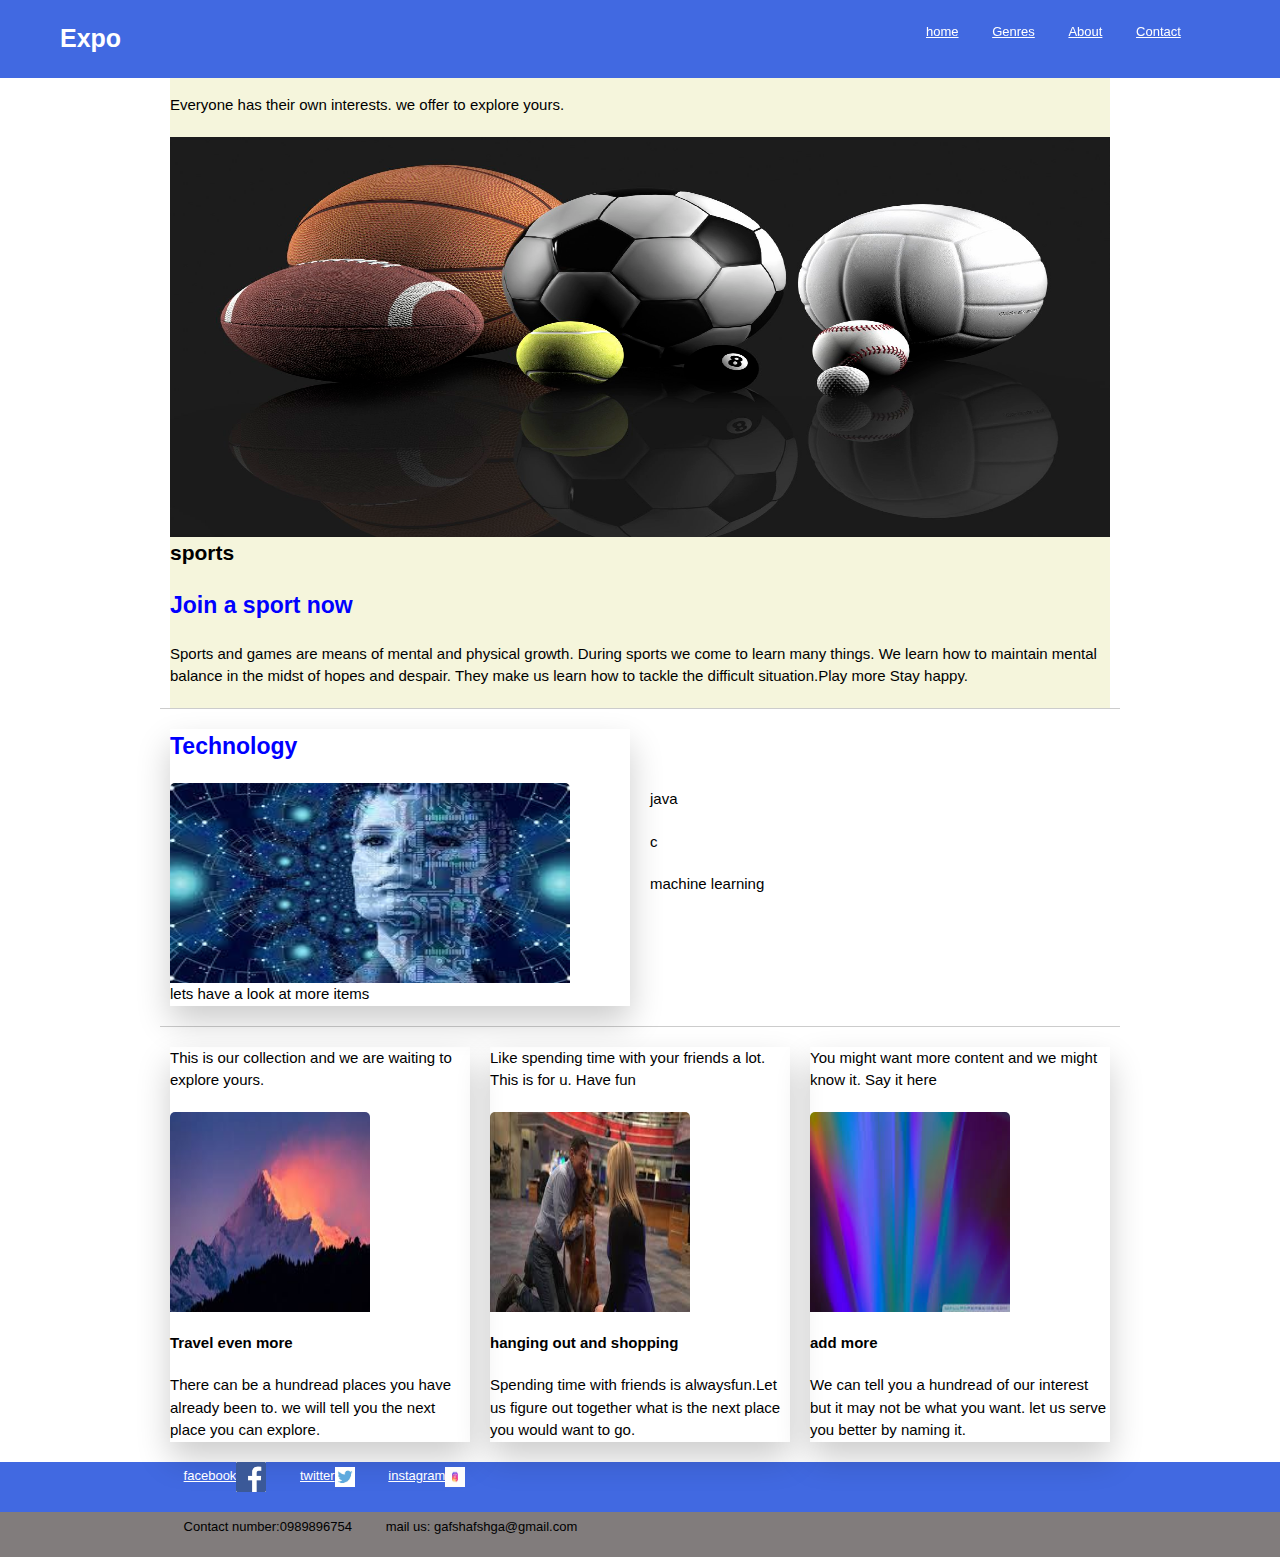
<file: html/index.html>
<html>
<head>
    <meta name="keyword" content ="expo","art","tech","sports">
    <meta name="description" content="this is about different explorations">
   
  
   <link rel="stylesheet" href="../casss/960_12_col.css">
   <link rel="stylesheet" href="../casss/reset.css">
   <link rel="stylesheet" href="../casss/text.css">
   <link rel="stylesheet" href="../casss/assignment2.css">
   
 <title>
    My work
 </title>
</head>
<body>
   
 <main>
    <header>
        <h1>Expo</h1>
    </header>

        <nav >
           
            <li><a href="#">home</a></li>
            <li><a href="#">genres</a></li>
            <li><a href="#">about</a></li>
            <li><a href="#">contact</a></li>
        </nav>
    



<section class="wrap container_12">

<!--hero section-->
    <article  class="grid_12" style="background-color:beige;">
        <p class="addspace">
            Everyone has their own interests. we offer to explore yours.

        </p>
        
        <img style="height:400;width:100%"  src="../img/game.jpg" alt="all sports">
        <h3>sports</h3>
        <h2>Join a sport now</h2>
            
    <p >Sports and games are means of mental and physical growth. 
            During sports we come to learn many things. 
            We learn how to maintain mental balance in the midst of hopes and despair. 
            They make us learn how to tackle the difficult situation.Play more Stay happy.
          </p>

      
    </article>
    
        
   
        <hr>
         <!--2 column division-->
<article class="grid_6">
          <div class="card">
        <h2><b>Technology</b></h2>
        <img  style="height:200;width:400" src="../img/asses2-5.jpeg" alt ="tech">
            <p>lets have a look at more items</p>
        </div>
           
       
        
        </article>
<!--dividing into 3 rows-->
    <article class="grid_6">
           
            
                    <br>
                    <article>
                      <p style= "margin-top:40px"> <a href="#">java</a></p>
                        
                    </article>
                    <article>
                            <p >  <a href="#">c</a> </p>  
                        
                    </article>
                   
                    <p> <a href="#">machine learning</a></p>   
                        
                     

                        
                   
     
                </article>
<hr>
    <!--dividing into 3 col-->
    <article  class=" grid_4" >
            <div class="card">
           
        <p>This is our collection and we are waiting  to explore yours.</p>
        <img style="height:200;width:200" src="../img/mount3.jpeg" alt ="mountains">
            
            <p style="margin-top:20px"><b>Travel even more</b></p>
            <p>There can be a hundread places you have already been to. we will tell you the next place you can explore.</p>
              </div>
        </article>
        
            <article  class="grid_4">
                    <div class="card">
                <p>Like spending time with your friends a lot. This is for u. Have fun</p>
              
                    <img style="height:200;width:200" src="../img/frnds4.jpeg" alt="friends">
                     
                        <p style="margin-top:20px"><b>hanging out and shopping</b></p>
                        <p>Spending time with friends is alwaysfun.Let us figure out together what is the next place you would want to go.</p>
              
                
                    </div>    
            </article>
     
         
                
                <article class="grid_4" >
                        <div class="card">
                    <p>You might want more content and we might know it. Say it here</p>
                        <img style="height:200;width:200" src="../img/abs2.jpeg" alt="michael jackson">   
                    <p style="margin-top:20px"><b> add more</b></p>  
               <p>We can tell you a hundread of our interest but it may not be what you want.
                   let us serve you better by naming it.
                </p>
            </div>
                </article>
            

    
     
     
   
        </section>
    <footer>
      <ul>
           <!-- <p><a href="#">facebook</a><img src="../img/fb.png" alt="fb" style="height: 30px;width:30px"></p>
            <p><a href="#">twitter</a><img style="height: 20px;width:20px" src="../img/twitter.jpeg" alt="tw"></p>-->
            
            <li><a href="#">facebook</a><img src="../img/fb.png" alt="fb" style="height: 30px;width:30px"></li>
            <li><a href="#">twitter</a><img style="height: 20px;width:20px" src="../img/twitter.jpeg" alt="tw"></li>
            <li><a href="">instagram</a><img  style="height: 20px;width:20px" src="../img/insta.jpeg" alt="insta"></li>
        </ul>
        <article class="incfooter">
            <ul>
            <li>Contact number:0989896754</li>
            <li>mail us: gafshafshga@gmail.com </li>
        </ul>
        </article>
    </footer>
</main>
</body>
</html>
</file>
<file: casss/960_12_col.css>
/*
  960 Grid System ~ Core CSS.
  Learn more ~ http://960.gs/

  Licensed under GPL and MIT.
*/

/*
  Forces backgrounds to span full width,
  even if there is horizontal scrolling.
  Increase this if your layout is wider.

  Note: IE6 works fine without this fix.
*/

body {
  min-width: 960px;
}

/* `Container
----------------------------------------------------------------------------------------------------*/

.container_12 {
  margin-left: auto;
  margin-right: auto;
  width: 960px;
}

/* `Grid >> Global
----------------------------------------------------------------------------------------------------*/

.grid_1,
.grid_2,
.grid_3,
.grid_4,
.grid_5,
.grid_6,
.grid_7,
.grid_8,
.grid_9,
.grid_10,
.grid_11,
.grid_12 {
  display: inline;
  float: left;
  margin-left: 10px;
  margin-right: 10px;
}

.push_1, .pull_1,
.push_2, .pull_2,
.push_3, .pull_3,
.push_4, .pull_4,
.push_5, .pull_5,
.push_6, .pull_6,
.push_7, .pull_7,
.push_8, .pull_8,
.push_9, .pull_9,
.push_10, .pull_10,
.push_11, .pull_11 {
  position: relative;
}

/* `Grid >> Children (Alpha ~ First, Omega ~ Last)
----------------------------------------------------------------------------------------------------*/

.alpha {
  margin-left: 0;
}

.omega {
  margin-right: 0;
}

/* `Grid >> 12 Columns
----------------------------------------------------------------------------------------------------*/

.container_12 .grid_1 {
  width: 60px;
}

.container_12 .grid_2 {
  width: 140px;
}

.container_12 .grid_3 {
  width: 220px;
}

.container_12 .grid_4 {
  width: 300px;
}

.container_12 .grid_5 {
  width: 380px;
}

.container_12 .grid_6 {
  width: 460px;
}

.container_12 .grid_7 {
  width: 540px;
}

.container_12 .grid_8 {
  width: 620px;
}

.container_12 .grid_9 {
  width: 700px;
}

.container_12 .grid_10 {
  width: 780px;
}

.container_12 .grid_11 {
  width: 860px;
}

.container_12 .grid_12 {
  width: 940px;
}

/* `Prefix Extra Space >> 12 Columns
----------------------------------------------------------------------------------------------------*/

.container_12 .prefix_1 {
  padding-left: 80px;
}

.container_12 .prefix_2 {
  padding-left: 160px;
}

.container_12 .prefix_3 {
  padding-left: 240px;
}

.container_12 .prefix_4 {
  padding-left: 320px;
}

.container_12 .prefix_5 {
  padding-left: 400px;
}

.container_12 .prefix_6 {
  padding-left: 480px;
}

.container_12 .prefix_7 {
  padding-left: 560px;
}

.container_12 .prefix_8 {
  padding-left: 640px;
}

.container_12 .prefix_9 {
  padding-left: 720px;
}

.container_12 .prefix_10 {
  padding-left: 800px;
}

.container_12 .prefix_11 {
  padding-left: 880px;
}

/* `Suffix Extra Space >> 12 Columns
----------------------------------------------------------------------------------------------------*/

.container_12 .suffix_1 {
  padding-right: 80px;
}

.container_12 .suffix_2 {
  padding-right: 160px;
}

.container_12 .suffix_3 {
  padding-right: 240px;
}

.container_12 .suffix_4 {
  padding-right: 320px;
}

.container_12 .suffix_5 {
  padding-right: 400px;
}

.container_12 .suffix_6 {
  padding-right: 480px;
}

.container_12 .suffix_7 {
  padding-right: 560px;
}

.container_12 .suffix_8 {
  padding-right: 640px;
}

.container_12 .suffix_9 {
  padding-right: 720px;
}

.container_12 .suffix_10 {
  padding-right: 800px;
}

.container_12 .suffix_11 {
  padding-right: 880px;
}

/* `Push Space >> 12 Columns
----------------------------------------------------------------------------------------------------*/

.container_12 .push_1 {
  left: 80px;
}

.container_12 .push_2 {
  left: 160px;
}

.container_12 .push_3 {
  left: 240px;
}

.container_12 .push_4 {
  left: 320px;
}

.container_12 .push_5 {
  left: 400px;
}

.container_12 .push_6 {
  left: 480px;
}

.container_12 .push_7 {
  left: 560px;
}

.container_12 .push_8 {
  left: 640px;
}

.container_12 .push_9 {
  left: 720px;
}

.container_12 .push_10 {
  left: 800px;
}

.container_12 .push_11 {
  left: 880px;
}

/* `Pull Space >> 12 Columns
----------------------------------------------------------------------------------------------------*/

.container_12 .pull_1 {
  left: -80px;
}

.container_12 .pull_2 {
  left: -160px;
}

.container_12 .pull_3 {
  left: -240px;
}

.container_12 .pull_4 {
  left: -320px;
}

.container_12 .pull_5 {
  left: -400px;
}

.container_12 .pull_6 {
  left: -480px;
}

.container_12 .pull_7 {
  left: -560px;
}

.container_12 .pull_8 {
  left: -640px;
}

.container_12 .pull_9 {
  left: -720px;
}

.container_12 .pull_10 {
  left: -800px;
}

.container_12 .pull_11 {
  left: -880px;
}

/* `Clear Floated Elements
----------------------------------------------------------------------------------------------------*/

/* http://sonspring.com/journal/clearing-floats */

.clear {
  clear: both;
  display: block;
  overflow: hidden;
  visibility: hidden;
  width: 0;
  height: 0;
}

/* http://www.yuiblog.com/blog/2010/09/27/clearfix-reloaded-overflowhidden-demystified */

.clearfix:before,
.clearfix:after,
.container_12:before,
.container_12:after {
  content: '.';
  display: block;
  overflow: hidden;
  visibility: hidden;
  font-size: 0;
  line-height: 0;
  width: 0;
  height: 0;
}

.clearfix:after,
.container_12:after {
  clear: both;
}

/*
  The following zoom:1 rule is specifically for IE6 + IE7.
  Move to separate stylesheet if invalid CSS is a problem.
*/

.clearfix,
.container_12 {
  zoom: 1;
}
</file>
<file: casss/text.css>
/*
  960 Grid System ~ Text CSS.
  Learn more ~ http://960.gs/

  Licensed under GPL and MIT.
*/

/* `Basic HTML
----------------------------------------------------------------------------------------------------*/

body {
  font: 13px/1.5 "Helvetica Neue", Arial, "Liberation Sans", FreeSans, sans-serif;
}

pre,
code {
  font-family: "DejaVu Sans Mono", Menlo, Consolas, monospace;
}

hr {
  border: 0 solid #ccc;
  border-top-width: 1px;
  clear: both;
  height: 0;
}

/* `Headings
----------------------------------------------------------------------------------------------------*/

h1 {
  font-size: 25px;
}

h2 {
  font-size: 23px;
}

h3 {
  font-size: 21px;
}

h4 {
  font-size: 19px;
}

h5 {
  font-size: 17px;
}

h6 {
  font-size: 15px;
}

/* `Spacing
----------------------------------------------------------------------------------------------------*/

ol {
  list-style: decimal;
}

ul {
  list-style: disc;
}

li {
  margin-left: 30px;
}

p,
dl,
hr,
h1,
h2,
h3,
h4,
h5,
h6,
ol,
ul,
pre,
table,
address,
fieldset,
figure {
  margin-bottom: 20px;
}
</file>
<file: casss/assignment2.css>
header
{
    position: fixed;
    width: 100%;
    top:0px;
    background-color:royalblue
}
.move{
    float:right;

}
nav{
   
    top:22;
    left:70%;
    list-style:none;
    position:fixed;
    overflow:hidden;
    text-transform: capitalize;
   
    
}
li a{

    text-decoration:underline;
    color:white;
}
li
{
    display:inline;
   
}
.addspace
{
    margin-top: 10%;
}
section a{
    text-decoration:none;
  
   color:black;

}
h1{
    margin-left:60px;
    font-family: Helvetica, sans-serif;
    color:white;
    margin-top:20px;
}
h2{
    color:blue;
}
p{
     margin-top:0;
    font-family:Arial,Helvetica,sans-serif;
    font-size: 15px;
}
.card {
   
    /* Add shadows to create the "card" effect */
    box-shadow: 0 16px 32px 0 rgba(0,0,0,0.2);
    transition: 0.3s;
}
.card hover{
    box-shadow: 0 8px 16px 0 rgba(88,83,83);
}
.card img{
  
        border-radius: 5px 5px 0 0;
    
}
ul{
  margin-left:12%;
    list-style: none;
}
.incfooter
{
    background-color: rgb(129, 124, 124);
    padding-top: 5px;
    padding-bottom: 1px;
}
footer{
    background-color:royalblue;
    text-decoration: none;
    

}
</file>
